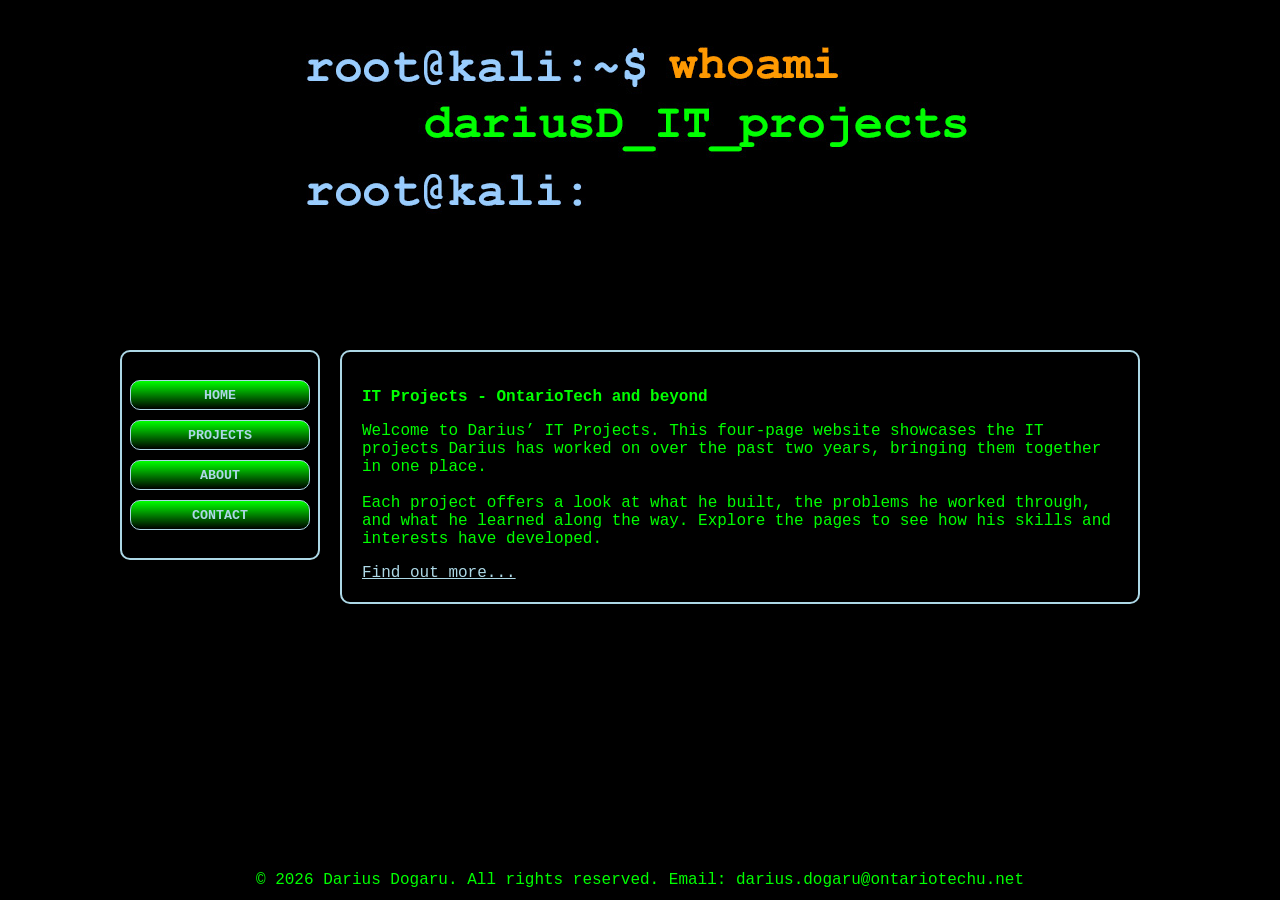
<file: index.html>
<!DOCTYPE html>
<html lang="en">
<head>
  <meta charset="UTF-8">
  <!--For mobile/tablet-->
  <meta name="viewport" content="width=device-width, initial-scale=1.0">
  
  <!-- Title + implement style.css-->
  <title>Darius Dogaru Portfolio</title>
  <link rel="stylesheet" href="style.css">
</head>
<body>

	<!--Implement div for special gif used in header as well as dimensions--> 
	<div id="main-frame">
    	<img src="DD_header_animated.gif"
			 alt="DariusD IT Projects"
			 width="700"
			 height="200"
			 style="display: block; max-width: 100%; height: auto; margin: 0 auto;">
		<div id="spacer_50_px" aria-hidden="true"></div>
		
		<!--Divs used for buttons so that they appear on the side of the page and able to take user to other pages-->
		<div class="row">
			<div class="box">
				<div id="spacer_50_px" aria-hidden="true"></div>
				<div id="spacer_20_px" aria-hidden="true"></div>
				<div id="menu_buttons">
					<div id="spacer_20_px" aria-hidden="true"></div>
						<button type="button" class="menu-button" onclick="window.location.href='index.html'">
							HOME
						</button>
						<div id="spacer_10_px" aria-hidden="true"></div>
						<button type="button" class="menu-button" onclick="window.location.href='projects.html'">
							PROJECTS
						</button>
						<div id="spacer_10_px" aria-hidden="true"></div>
						<button type="button" class="menu-button" onclick="window.location.href='about.html'">
							ABOUT
						</button>
						<div id="spacer_10_px" aria-hidden="true"></div>
						<button type="button" class="menu-button" onclick="window.location.href='contact.html'">
							CONTACT
						</button>
					<div id="spacer_20_px" aria-hidden="true"></div>
				</div>
	
			</div>
			
			<div class="box">
				<!--<h1>IT Projects - OntarioTech and beyond</h1>-->
				<div id="spacer_20_px" aria-hidden="true"></div>
				<div id="spacer_50_px" aria-hidden="true"></div>
				<div id="content">
				  <p class="title2">IT Projects - OntarioTech and beyond</p>
				  <p>Welcome to Darius’ IT Projects. This four-page website showcases the IT projects Darius has worked on over the past two years, bringing them together in one place.
						<br><br>
					Each project offers a look at what he built, the problems he worked through, and what he learned along the way. Explore the pages to see how his skills and interests have developed.</p>
				  <a class="hover-link" href="projects.html">Find out more...</a>
				</div>
			</div>
  
		</div>
	</div>
	<!--Div for footer that includes copyright and email-->
	<div id="footer">&copy; 2026 Darius Dogaru. All rights reserved. Email: darius.dogaru@ontariotechu.net</div>
</body>
</html>
</file>
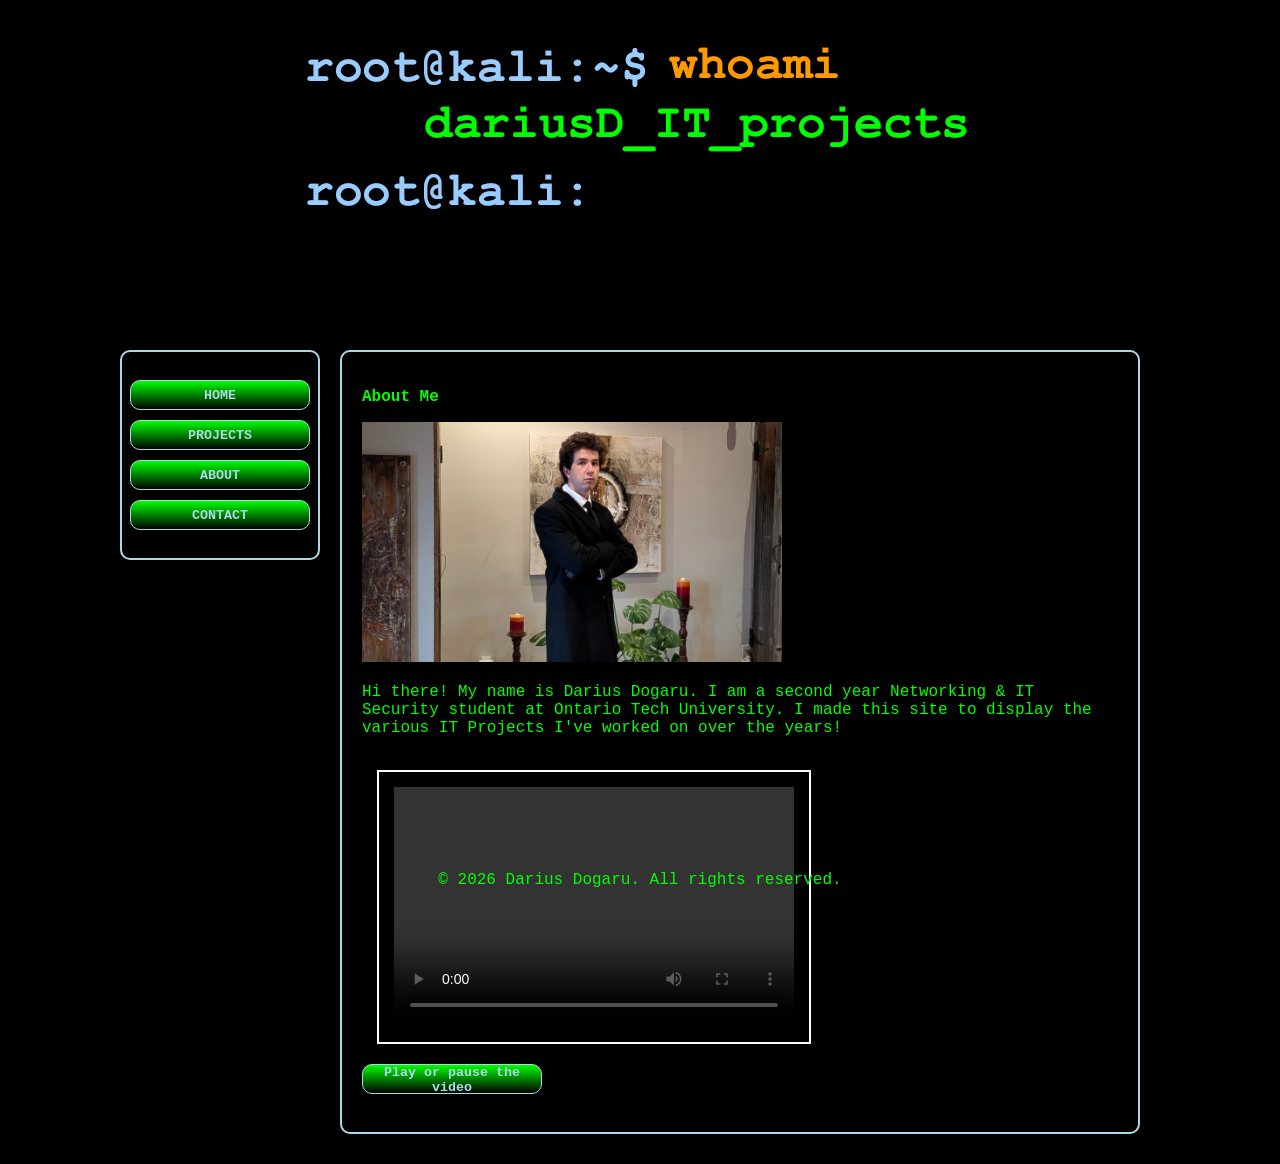
<file: about.html>
<!DOCTYPE html>
<html lang="en">
<head>
  <meta charset="UTF-8">
   <!--For mobile/tablet-->
  <meta name="viewport" content="width=device-width, initial-scale=1.0">
  
  <!--Title + implement style.css-->
  <title>About Me</title>
  <link rel="stylesheet" href="style.css">
  <link rel="stylesheet" href="phone.css" media="screen and (max-width: 480px)">
  <link rel="stylesheet" href="tablet.css" media="screen and (min-width: 768px) and (max-width: 1024px)">
</head>
<body>
	<!--Implement div for special gif used in header as well as dimensions--> 
	<div id="main-frame">
    	<img src="DD_header_animated.gif"
			 alt="DariusD IT Projects"
			 width="700"
			 height="200"
			 style="display: block; max-width: 100%; height: auto; margin: 0 auto;">
		<div id="spacer_50_px" aria-hidden="true"></div>
		
		<!--Divs used for buttons so that they appear on the side of the page and able to take user to other pages-->
		<div class="row">
			<div class="box">
				<div id="spacer_50_px" aria-hidden="true"></div>
				<div id="spacer_20_px" aria-hidden="true"></div>
				<div id="menu_buttons">
					<div id="spacer_20_px" aria-hidden="true"></div>
						<button type="button" class="menu-button" onclick="window.location.href='index.html'">
							HOME
						</button>
						<div id="spacer_10_px" aria-hidden="true"></div>
						<button type="button" class="menu-button" onclick="window.location.href='projects.html'">
							PROJECTS
						</button>
						<div id="spacer_10_px" aria-hidden="true"></div>
						<button type="button" class="menu-button" onclick="window.location.href='about.html'">
							ABOUT
						</button>
						<div id="spacer_10_px" aria-hidden="true"></div>
						<button type="button" class="menu-button" onclick="window.location.href='contact.html'">
							CONTACT
						</button>
					<div id="spacer_20_px" aria-hidden="true"></div>
				</div>
	
			</div>
			
			<div class="box">
				<!--<h1>About Me</h1>-->
				<div id="spacer_20_px" aria-hidden="true"></div>
				<div id="spacer_50_px" aria-hidden="true"></div>
				<div id="content">
				  <p class="title2">About Me</p>
				  <img src="DD_Abt_Me.jpg" width="420" height="240">
				  <p>Hi there! My name is Darius Dogaru. I am a second year Networking & IT Security student at Ontario Tech University. I made this site to display the various IT Projects
				  I've worked on over the years!
						<br><br>
						<!--Video implemented with poster and dimensions to fit page. Poster included as well as button to play/pause-->
						<video id="myVideo" width="320" height="240" controls>
						<source src="DD_Intro.mp4" type="video/mp4">
						<source src="DD_Intro.ogv" type="video/ogg">
						Your browser does not support the video tag
						</video>
						<br>
						<button type="button" class="menu-button" onclick="playPause()">Play or pause the video</button>
						<script>
						var myVideo=document.getElementById("myVideo");
						function playPause() {
						if (myVideo.paused) {
						myVideo.play();
						}
						else { 
						myVideo.pause();
						}
						}
						</script>
						
				</div>
			</div>
  
		</div>
	</div>
	<!--Div for footer that includes copyright and email-->
	<div id="footer">&copy; 2026 Darius Dogaru. All rights reserved.</div>
</body>
</html>
</file>
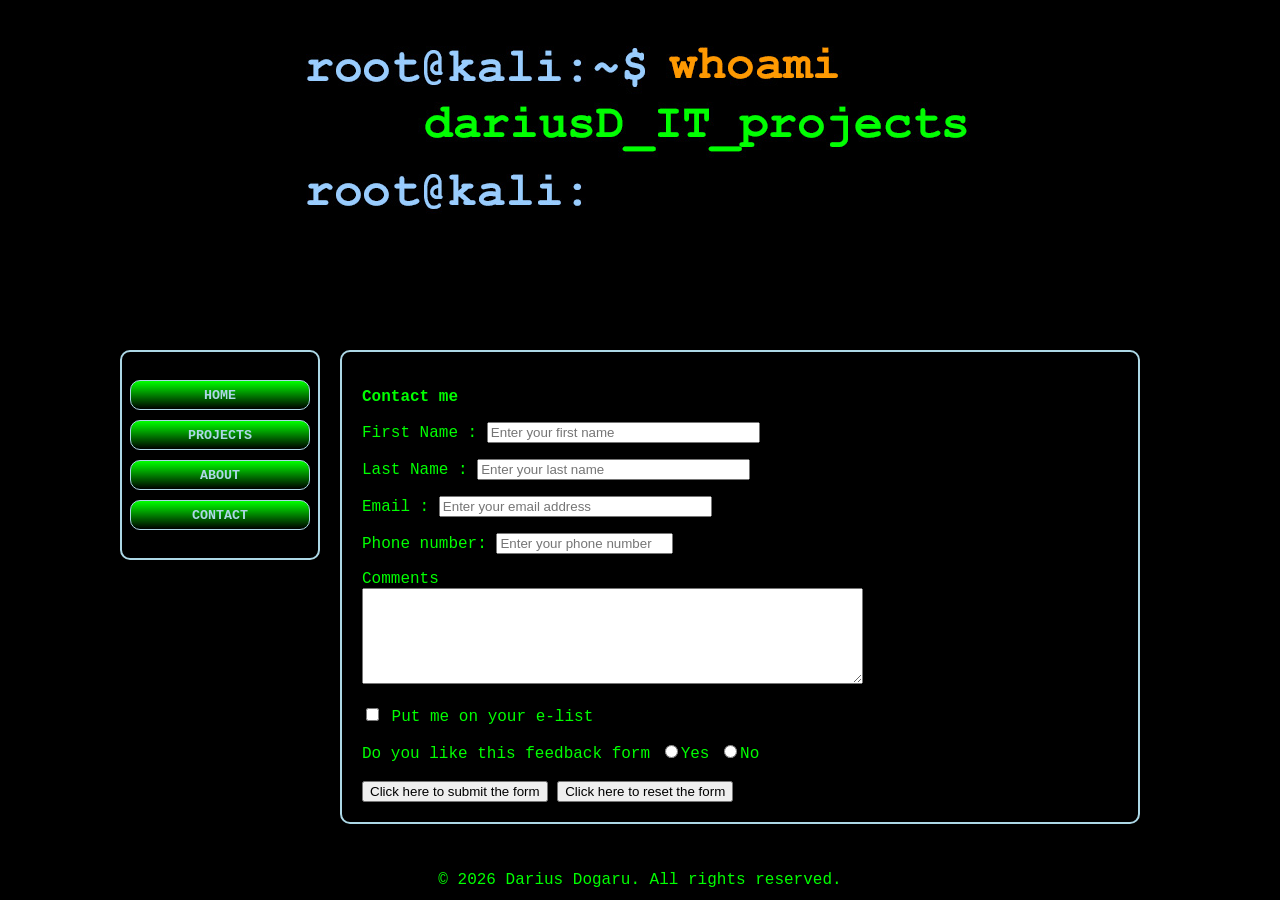
<file: contact.html>
<!DOCTYPE html>
<html lang="en">
<head>
  <meta charset="UTF-8">
 <!--For mobile/tablet-->
  <meta name="viewport" content="width=device-width, initial-scale=1.0">
  
  <!--Title + import style.css-->
  <title>Contact</title>
  <link rel="stylesheet" href="style.css">
  <link rel="stylesheet" href="phone.css" media="screen and (max-width: 480px)">
  <link rel="stylesheet" href="tablet.css" media="screen and (min-width: 768px) and (max-width: 1024px)">
</head>
<body>

	<!--Import div for special gif used in header as well as dimensions-->
	<div id="main-frame">
    	<img src="DD_header_animated.gif"
			 alt="DariusD IT Projects"
			 width="700"
			 height="200"
			 style="display: block; max-width: 100%; height: auto; margin: 0 auto;">
		<div id="spacer_50_px" aria-hidden="true"></div>
		
		<!--Import div for buttons used as links to other pages arranged on the side for desktop-->
		<div class="row">
			<div class="box">
				<div id="spacer_50_px" aria-hidden="true"></div>
				<div id="spacer_20_px" aria-hidden="true"></div>
				<div id="menu_buttons">
					<div id="spacer_20_px" aria-hidden="true"></div>
						<button type="button" class="menu-button" onclick="window.location.href='index.html'">
							HOME
						</button>
						<div id="spacer_10_px" aria-hidden="true"></div>
						<button type="button" class="menu-button" onclick="window.location.href='projects.html'">
							PROJECTS
						</button>
						<div id="spacer_10_px" aria-hidden="true"></div>
						<button type="button" class="menu-button" onclick="window.location.href='about.html'">
							ABOUT
						</button>
						<div id="spacer_10_px" aria-hidden="true"></div>
						<button type="button" class="menu-button" onclick="window.location.href='contact.html'">
							CONTACT
						</button>
					<div id="spacer_20_px" aria-hidden="true"></div>
				</div>
	
			</div>
			<div class="box">
				<!--<h1>contact me page</h1>-->
				<div id="spacer_20_px" aria-hidden="true"></div>
				<div id="spacer_50_px" aria-hidden="true"></div>
				<div id="content">
				<p class="title2">Contact me</p>
				<!--"Sends" completed form to designated address-->
				<form 
					action="mailto:darius.dogaru@ontariotechu.net"
					method="post"
					enctype="text/plain"
					name="form">
				<!--First name (required)-->				
				<p>
				<label for="Fname">First Name :</label>
				<input type="text" name="Fname" size="32"
				placeholder="Enter your first name" required>
				</p>
				<!--Last name (required)-->
				<p>
				<label for="Lname">Last Name :</label>
				<input type="text" name="Lname" size="32"
				placeholder="Enter your last name" required>
				</p>
				<!--Email (required)-->
				<p>
				<label for="email">Email :</label>
				<input type="email" name="email" size="32" 
				placeholder="Enter your email address" required>
				</p>
				<!--Phone # (required)-->
				<p>
				<label for="phone">Phone number:</label>
				<input type="tel" id="phone" name="phone" pattern="[0-9]{3}-[0-9]{3}-[0-9]{4}"
				placeholder="Enter your phone number" required>
				</p>
				<!--Comments (not required)-->
				<p>
				<label for="Comments">Comments</label>
				<br>
				<textarea name="Comments" cols="60" rows="6"></textarea>
				</p>
				<!--Checkbox that "puts" user's email into recipient's e-list (not required)-->
				<p>
				<input type="checkbox" name="maillist">
				<label for="maillist">Put me on your e-list</label>
				</p>
				<!--Choice between yes or no (not required)-->
				</p>
				<label>Do you like this feedback form</label>
				<label><input type="radio" name="answer" value="yes">Yes</label>
				<label><input type="radio" name="answer" value="no">No</label>
				<br><br>
				<input type="submit" value="Click here to submit the form">
				<input type="reset" value="Click here to reset the form">
				</form>
				</div>
			</div>
  
		</div>
	</div>
	<!--Footer includes copyright and email-->
	<div id="footer">&copy; 2026 Darius Dogaru. All rights reserved.</div>
</body>
</html>
</file>
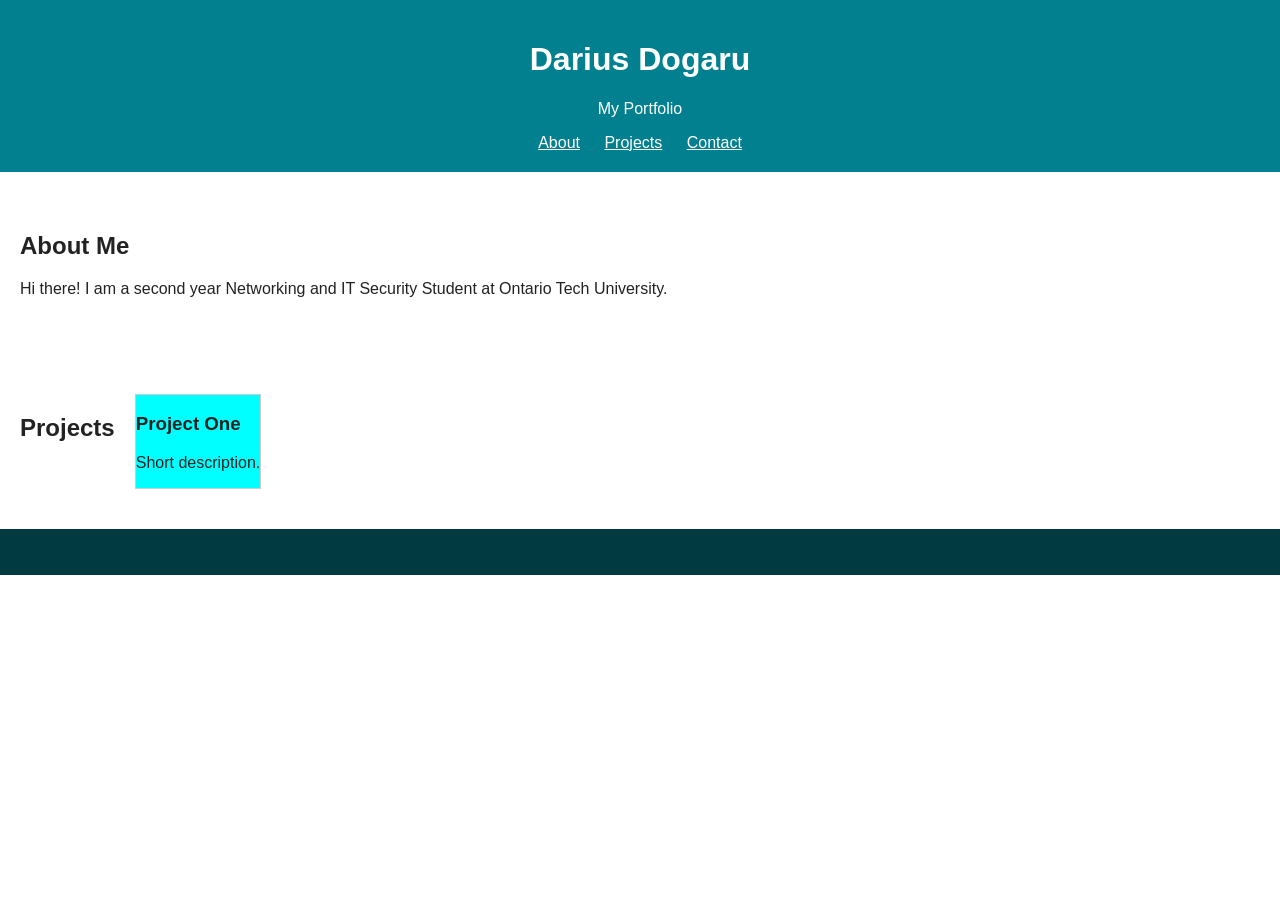
<file: index-boilerplate.html>
<!DOCTYPE html>
<html lang="en">
<head>
  <meta charset="UTF-8">
  <title>Darius Dogaru's Portfolio</title>
  <link rel="stylesheet" href="style-boilerplate.css">
</head>
<body>

  <header>
    <h1>Darius Dogaru</h1>
    <p>My Portfolio</p>
    <nav>
      <a href="#about">About</a>
      <a href="#projects">Projects</a>
      <a href="#contact">Contact</a>
    </nav>
  </header>

  <section id="about">
    <h2>About Me</h2>
    <p> Hi there! I am a second year Networking and IT Security Student at Ontario Tech University.</p>
  </section>

  <section id="projects">
    <h2>Projects</h2>
    <div class="card">
      <h3>Project One</h3>
      <p>Short description.</p>
    </div>
  </section>

  <footer id="contact">
    <p></p>
  </footer>

</body>
</html>
</file>
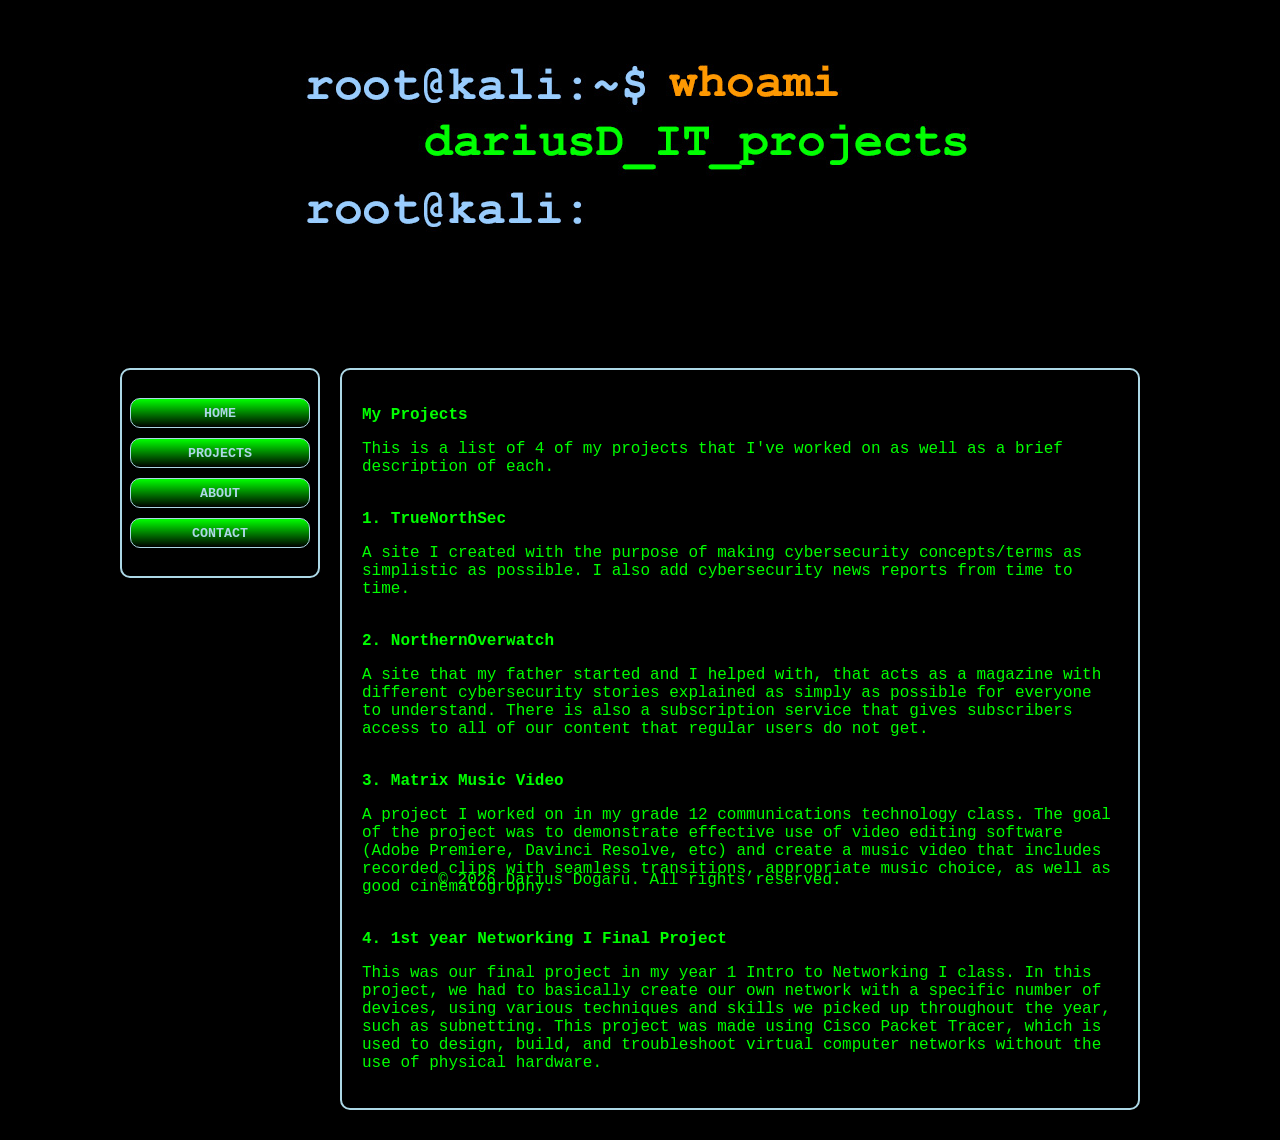
<file: projects.html>
!DOCTYPE html>
<html lang="en">
<head>
  <meta charset="UTF-8">
  <!--For mobile/tablet-->
  <meta name="viewport" content="width=device-width, initial-scale=1.0">
  
  <!--Title + import style.css-->
  <title>Projects</title>
  <link rel="stylesheet" href="style.css">
  <link rel="stylesheet" href="phone.css" media="screen and (max-width: 480px)">
  <link rel="stylesheet" href="tablet.css" media="screen and (min-width: 768px) and (max-width: 1024px)">
</head>
<body>

	<!--Import div for special gif used in header as well as dimensions-->
	<div id="main-frame">
    	<img src="DD_header_animated.gif"
			 alt="DariusD IT Projects"
			 width="700"
			 height="200"
			 style="display: block; max-width: 100%; height: auto; margin: 0 auto;">
		<div id="spacer_50_px" aria-hidden="true"></div>
		
		<!--Import div for buttons used as links to other pages arranged on the side for desktop-->
		<div class="row">
			<div class="box">
				<div id="spacer_50_px" aria-hidden="true"></div>
				<div id="spacer_20_px" aria-hidden="true"></div>
				<div id="menu_buttons">
					<div id="spacer_20_px" aria-hidden="true"></div>
						<button type="button" class="menu-button" onclick="window.location.href='index.html'">
							HOME
						</button>
						<div id="spacer_10_px" aria-hidden="true"></div>
						<button type="button" class="menu-button" onclick="window.location.href='projects.html'">
							PROJECTS
						</button>
						<div id="spacer_10_px" aria-hidden="true"></div>
						<button type="button" class="menu-button" onclick="window.location.href='about.html'">
							ABOUT
						</button>
						<div id="spacer_10_px" aria-hidden="true"></div>
						<button type="button" class="menu-button" onclick="window.location.href='contact.html'">
							CONTACT
						</button>
					<div id="spacer_20_px" aria-hidden="true"></div>
				</div>
	
			</div>
			<div class="box">
				<!--<h1>My projects</h1>-->
				<div id="spacer_20_px" aria-hidden="true"></div>
				<div id="spacer_50_px" aria-hidden="true"></div>
				<div id="content">
				  <p class="title2">My Projects</p>
				  <p>This is a list of 4 of my projects that I've worked on as well as a brief description of each.
						<br><br>
				<!--Project 1-->		
				<p class="title2">1. TrueNorthSec</p>
				<p>A site I created with the purpose of making cybersecurity concepts/terms as simplistic as possible. I also add cybersecurity news reports from time to time.
						<br><br>
				<!--Project 2-->		
				<p class="title2">2. NorthernOverwatch</p>
				<p>A site that my father started and I helped with, that acts as a magazine with different cybersecurity stories explained as simply as possible for everyone to understand.
					There is also a subscription service that gives subscribers access to all of our content that regular users do not get.
						<br><br>
				<!--Project 3-->
				<p class="title2">3. Matrix Music Video</p>
				<p> A project I worked on in my grade 12 communications technology class. The goal of the project was to demonstrate effective use of video editing software (Adobe Premiere,
				Davinci Resolve, etc) and create a music video that includes recorded clips with seamless transitions, appropriate music choice, as well as good cinematogrophy.
						<br><br>
				<!--Project 4-->
				<p class="title2">4. 1st year Networking I Final Project</p>
				<p>This was our final project in my year 1 Intro to Networking I class. In this project, we had to basically create our own network with a specific number of devices,
				using various techniques and skills we picked up throughout the year, such as subnetting. This project was made using Cisco Packet Tracer, which is used to design, build, and
				troubleshoot virtual computer networks without the use of physical hardware.
				</div>
			</div>
  
		</div>
	</div>
	<!--Footer includes copyright and email-->
	<div id="footer">&copy; 2026 Darius Dogaru. All rights reserved.</div>
</body>
</html>
</file>
<file: style.css>
body {
  margin: 0;
  background-color: black;
}

#main-frame {
  box-sizing: border-box;
  width: 1100px;
  max-width: 100%;
  min-height: 100vh;
  margin: 0 auto;
  padding: 30px;
  background-color: black;
  color: lime;
    font-family: "Courier New", Courier, monospace;
}

#content {
  margin: 0 auto;
  box-sizing: border-box;
  width: 800px;
  max-width: 100%;
  padding: 20px;
  border: 2px solid lightblue;
  border-radius: 10px;
  text-align: left;
}

#menu_buttons {
  margin: 0 auto;
  box-sizing: border-box;
  width: 200px;
  max-width: 100%;
  padding: 8px;
  border: 2px solid lightblue;
  border-radius: 10px;
  text-align: left;
}

#spacer_10_px {
  width: 1100px;
  height: 10px;
  margin: 0 auto;
}

#spacer_20_px {
  width: 1100px;
  height: 20px;
  margin: 0 auto;
}

#spacer_50_px {
  width: 1100px;
  height: 50px;
  margin: 0 auto;
}

#footer {
  position: fixed;
  bottom: 10px;
  left: 50%;
  transform: translateX(-50%);
  width: 1000px;
  max-width: 100%;
  height: 20px;
  line-height: 20px;
  text-align: center;
  color: lime;
  font-family: "Courier New", Courier, monospace;
}

/*CSS Classes */

.hover-link {
  color: lightblue;
}

.hover-link:hover {
  color: yellow;
}

.title2 {
  font-family: "Courier New", Courier, monospace;
  font-size: 16px;
  font-weight: bold;
}

.row {
  display: flex;
  gap: 20px;
}

.box {
  flex: none;
}

.box:first-child {
  width: 200px;
}

.box:last-child {
  width: 800px;
}

.menu-button {
  box-sizing: border-box;
  width: 180px;
  height: 30px;
  padding: 0;
  border: 1px solid lightblue;
  border-radius: 10px;
  background: black;
  color: lightblue;
  background-image: linear-gradient(lime, black);
  font-family: inherit;
  font-weight: bold;
  cursor: pointer;
}

.menu-button:hover {
  color: yellow;
  border-color: yellow;
}

video {
width: 400px;
padding: 15px;
margin: 15px;
background-color:black;
border:2px white solid;
box-shadow: 10px 10px 5px black;
}

/* ======================================================
   RESPONSIVE OVERRIDES FOR MOBILE & TABLET
   ====================================================== */

/* Mobile Devices (Screens 768px wide and smaller) */
@media screen and (max-width: 768px) {
  
  /* 1. Stack the sidebar and content vertically instead of side-by-side */
  .row {
    flex-direction: column;
  }

  .box:first-child,
  .box:last-child {
    width: 100%;
  }

  /* 2. Prevent fixed-width spacers from causing horizontal scrolling */
  #spacer_10_px,
  #spacer_20_px,
  #spacer_50_px {
    width: 100%;
  }

  /* 3. Allow videos to shrink on narrow screens */
  video {
    width: 100%;[cite: 1]
    box-sizing: border-box;
    margin: 15px 0;[cite: 1]
  }

  /* 4. Reduce outer padding so content fits comfortably */
  #main-frame {
    padding: 15px;[cite: 1]
  }

  #content {
    padding: 15px;[cite: 1] border-color: red
  }

  /* 5. Ensure the footer fits small displays */
  #footer {
    width: 90%;[cite: 1]
    font-size: 12px;[cite: 1]
	
  }
}
</file>
<file: phone.css>
body {
  margin: 0;
  background-color: black;
}

/*Header container*/
#main-frame {
  box-sizing: border-box;
  width: 100%; 
  max-width: 100%;
  min-height: 100vh;
  margin: 0 auto;
  padding: 15px;
  background-color: black;
  color: lime;
  font-family: "Courier New", Courier, monospace;
}

/*Stack menu and content vertically on mobile*/
.row {
  display: flex;
  flex-direction: column; 
  gap: 20px;
  width: 100%;
}

.box {
  width: 100% !important; /*Overrides browser to accept specific style*/
}

/*Main content box*/
#content {
  margin: 0 auto;
  box-sizing: border-box;
  width: 100%; 
  max-width: 100%;
  padding: 15px;
  border: 2px solid lightblue;
  border-radius: 10px;
  text-align: left;
}

/*Menu buttons container*/
#menu_buttons {
  margin: 0 auto;
  box-sizing: border-box;
  width: 100%; 
  max-width: 250px;
  padding: 8px;
  border: 2px solid lightblue;
  border-radius: 10px;
  text-align: center;
}

.menu-button {
  box-sizing: border-box;
  width: 100%;
  height: 35px;
  padding: 0;
  border: 1px solid lightblue;
  border-radius: 10px;
  background: black;
  background-image: linear-gradient(45deg, lime, black);
  color: lightblue;
  font-family: inherit;
  font-weight: bold;
  cursor: pointer;
}

.menu-button:hover {
  color: yellow;
  border-color: yellow;
}

/* Spacers adapt to container width */
#spacer_10_px,
#spacer_20_px,
#spacer_50_px {
  width: 100%; 
  margin: 0 auto;
}

#spacer_10_px { height: 10px; }
#spacer_20_px { height: 20px; }
#spacer_50_px { height: 30px; }

/*Footer adjustments*/
#footer {
  position: relative;
  margin-top: 30px;
  width: 100%; 
  padding: 10px 0;
  text-align: center;
  color: lime;
  font-family: "Courier New", Courier, monospace;
  font-size: 12px;
}

.hover-link {
  color: lightblue;
}

.hover-link:hover {
  color: yellow;
}

.title2 {
  font-family: "Courier New", Courier, monospace;
  font-size: 16px;
  font-weight: bold;
}

video {
  width: 100%;
  box-sizing: border-box;
  padding: 10px;
  margin: 10px 0;
  background-color: black;
  border: 2px white solid;
}
</file>
<file: tablet.css>
body {
  margin: 0;
  background-color: black;
}

/*Outer frame expands up to 960px*/
#main-frame {
  box-sizing: border-box;
  width: 100%;
  max-width: 960px;
  min-height: 100vh;
  margin: 0 auto;
  padding: 20px 25px;
  background-color: black;
  color: lime;
  font-family: "Courier New", Courier, monospace;
}

/*Keep navigation and content side-by-side using flexible flexbox sizing*/
.row {
  display: flex;
  flex-direction: row;
  gap: 20px;
  width: 100%;
  align-items: flex-start;
}

/*Left sidebar box for menu*/
.box:first-child {
  flex: 0 0 180px;
  width: 180px;
}

/*Main content box takes up all remaining horizontal space*/
.box:last-child {
  flex: 1;
  width: auto;
}

/*Menu buttons container*/
#menu_buttons {
  box-sizing: border-box;
  width: 100%;
  padding: 10px;
  border: 2px solid lightblue;
  border-radius: 10px;
  text-align: center;
}

.menu-button {
  box-sizing: border-box;
  width: 100%;
  height: 36px;
  padding: 0;
  border: 1px solid lightblue;
  border-radius: 10px;
  background: black;
  background-image: linear-gradient(45deg, lime, black);
  color: lightblue;
  font-family: inherit;
  font-size: 14px;
  font-weight: bold;
  cursor: pointer;
  transition: all 0.2s ease-in-out;
}

.menu-button:hover {
  color: yellow;
  border-color: yellow;
}

/*Main content box*/
#content {
  box-sizing: border-box;
  width: 100%;
  padding: 20px;
  border: 2px solid lightblue;
  border-radius: 10px;
  text-align: left;
}

/*Fluid height spacers*/
#spacer_10_px {
  width: 100%;
  height: 10px;
}

#spacer_20_px {
  width: 100%;
  height: 20px;
}

#spacer_50_px {
  width: 100%;
  height: 35px;
}

/*Typography & Links*/
.title2 {
  font-family: "Courier New", Courier, monospace;
  font-size: 18px;
  font-weight: bold;
  margin-top: 0;
}

.hover-link {
  color: lightblue;
}

.hover-link:hover {
  color: yellow;
}

/*Media handling*/
video {
  box-sizing: border-box;
  width: 100%;
  max-width: 100%;
  padding: 10px;
  margin: 15px 0;
  background-color: black;
  border: 2px white solid;
  box-shadow: 5px 5px 10px rgba(0, 0, 0, 0.8);
}

/*Responsive Footer*/
#footer {
  position: relative;
  margin: 40px auto 20px auto;
  width: 100%;
  max-width: 960px;
  text-align: center;
  color: lime;
  font-family: "Courier New", Courier, monospace;
  font-size: 13px;
}
</file>
<file: style-boilerplate.css>
* {
  box-sizing: border-box;
}

body {
  margin: 0;
  font-family: Arial, sans-serif;
  color: #222;
}

header {
  background-color: #028090;
  color: white;
  padding: 20px;
  text-align: center;
}

header nav a {
	color: white;
	margin: 0 10px;
	text-decleration: none;

}

section {
	padding: 40px 20px;
	

}

#projects {
	display: flex;
	gap: 20px;
	flex-wrap: wrap;

}

.card {
	background-color: aqua;
	border: 1px solid #ccc;
	border-radius:

}

footer {
  background-color: #013a40;
  color: white;
  text-align: center;
  padding: 15px;
}
</file>
